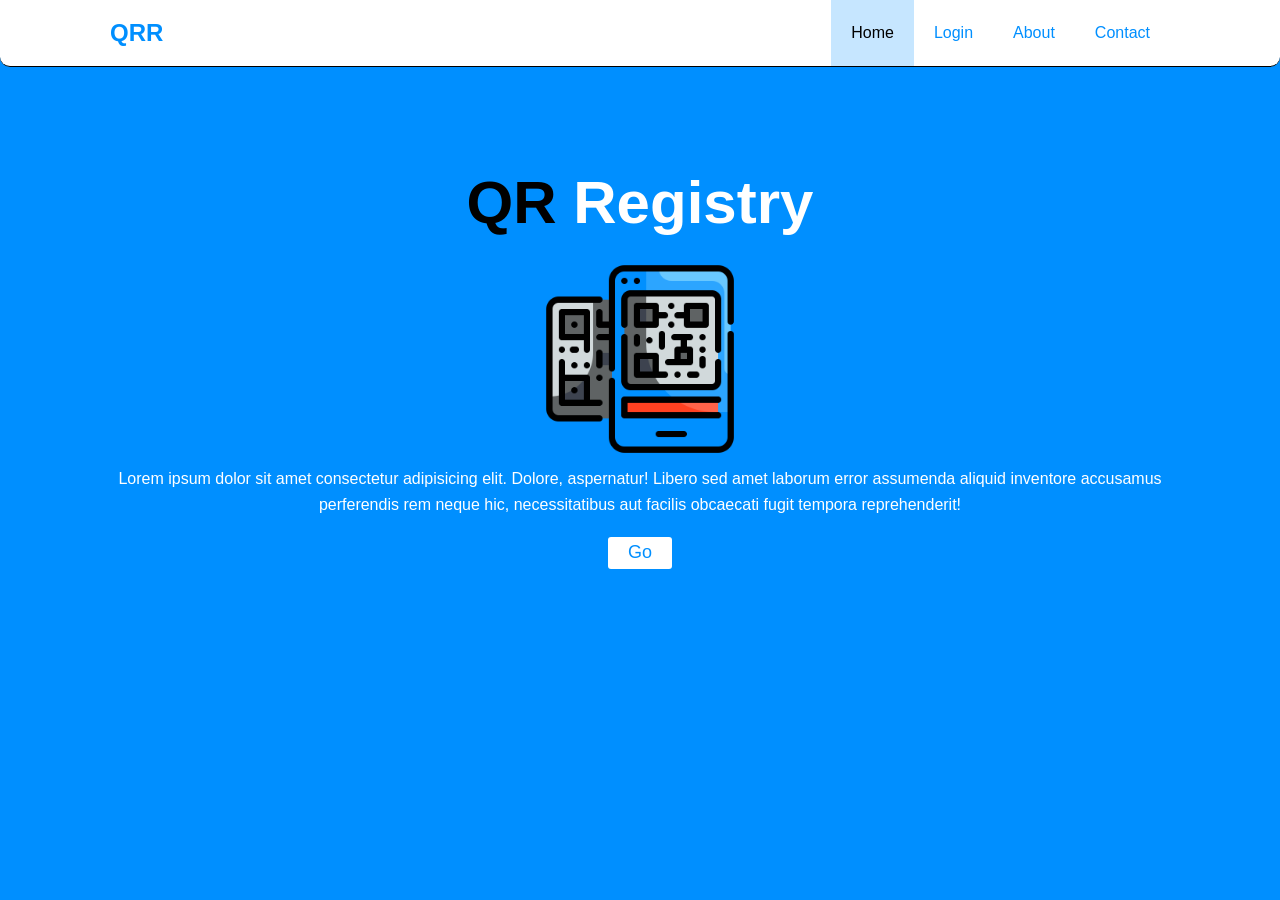
<file: index.html>
<!DOCTYPE html>
<html lang="en">
<head>
    <meta charset="UTF-8">
    <meta http-equiv="X-UA-Compatible" content="IE=edge">
    <meta name="viewport" content="width=device-width, initial-scale=1.0">
    <title>QR Registry | Home</title>
    <link rel="stylesheet" href="css/style.css">
</head>
<body>

    <header>
        <nav id="navbar">
            <div class="container">

                <h1 class="logo"><a href="index.html">QRR</a></h1>

                <ul>
                    <li><a href="index.html" class="current">Home</a></li>
                    <li><a href="pages/user/login.html" >Login</a></li>
                    <li><a href="about.html">About</a></li>
                    <li><a href="contact.html">Contact</a></li>
                </ul>

            </div>
        </nav>
    </header>

    <div id="showcase">
        <div class="container">
            <div class="showcase-content">

                
            <h1><span class="text-primary">QR</span> Registry</h1>

            <img src="icons/ic_launcher.png" alt="QR Registry Logo" width="200px" height="200px">

            <p class="description">
                Lorem ipsum dolor sit amet consectetur adipisicing elit. Dolore, aspernatur! Libero sed amet laborum error assumenda aliquid inventore accusamus perferendis rem neque hic, necessitatibus aut facilis obcaecati fugit tempora reprehenderit!
            </p>
    
            <a class="btn" href="pages/user/login.html">Go</a>
    

            </div>
        </div>
    </div>
    
    
    
</body>
</html>
</file>
<file: css/style.css>
/* Reset  */
        *{
            padding: 0;
            margin: 0;
            box-sizing: border-box; 
            /* Avoid box padding */
        }

        /* Main Style or Body Style */
        html,body{
            background-color: #008fff;
            line-height: 1.6em;
            font-family: Arial, Helvetica, sans-serif;
        }

        a{
            color: black;
            text-decoration: none;
        }

        h1{
            padding-bottom: 20px;
        }

        

        /* Utility Classes */
        .container{
            margin: auto;
            max-width: 1100px;
            overflow: auto;
            padding: 0 20px;
        }

        .text-primary{
            color: black;
        }

        .btn{
            display: inline-block;
            font-size: 18px;
            color: #008fff;
            background: white;
            padding: 3px 20px;
            border-radius: 3px;
            border: none;
        }
        .btn:hover{

            background: #71c2ff;
            color: black;
        }

        #navbar{

            background:#ffffff;
            overflow: auto;
            border-bottom: 1px solid black;
            border-bottom-left-radius: 10px;
            border-bottom-right-radius: 10px;
        }

        #navbar a{
            color: #008fff;
        }

        #navbar h1{
            float: left;
            padding-top: 20px;
        }

        #navbar ul{
            list-style: none;
            float: right;
        }

        #navbar ul li{
            float: left; 
        }

        #navbar ul li a{
            display: block;
            padding: 20px;
            text-align: center;

        }
        #navbar ul li a:hover,
        #navbar ul li a.current{
            background-color: #c6e6ff;
            color: black;
        }

        /* Showcase */

        #showcase .showcase-content{

            color: white;
            text-align: center;
            padding-top: 100px;
        }
        #showcase .showcase-content h1{
            font-size: 60px;
            line-height: 1.2em;
        }
        #showcase .showcase-content p{
            padding-bottom: 20px;
        }
</file>
